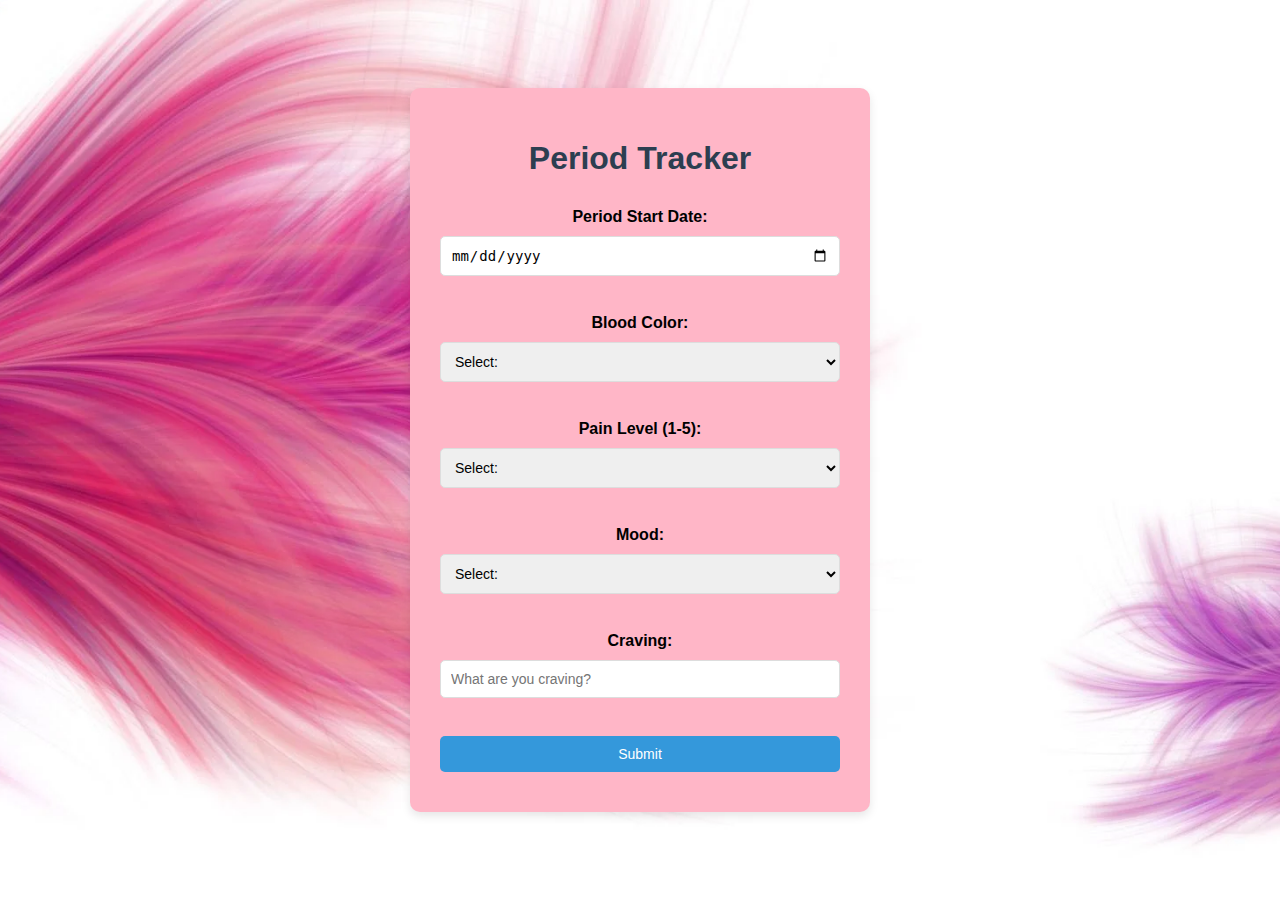
<file: index.html>
<!DOCTYPE html>
<html lang="en">
<head>
    <meta charset="UTF-8">
    <meta name="viewport" content="width=device-width, initial-scale=1.0">
    <title>Period Tracker</title>
    <link rel="stylesheet" href="tracker.css">
</head>
<body>
    <div class="container">
        <h1>Period Tracker</h1>

        <!-- Form for tracking period data -->
        <form id="tracker-form" action="results.html" method="get">
            <label for="period-start">Period Start Date:</label>
            <input type="date" id="period-start" name="period-start" required><br>

            <label for="blood-color">Blood Color:</label>
            <select id="blood-color" name="blood-color">
                <option value="Select you blood color:">Select:</option>
                <option value="Red">Red</option>
                <option value="Dark Red">Dark Red</option>
                <option value="Bright Red">Bright Red</option>
                <option value="Brown">Brown</option>
                <option value="Pink">Pink</option>
                <option value="Light Red">Light Red</option>
                <option value="Clotty Blood">Clotty Blood</option>
                <option value="Black">Black</option>
            </select><br>

            <label for="pain-level">Pain Level (1-5):</label>
            
            <!-- Pain level dropdown -->
            <select id="pain-level" name="pain-level" required onchange="updatePainDescription()">
                <option value="Select your pain level:">Select:</option>
                <option value="1">1 - Mild Pain</option>
                <option value="2">2 - Light Pain</option>
                <option value="3">3 - Moderate Pain</option>
                <option value="4">4 - Severe Pain</option>
                <option value="5">5 - Very Severe Pain</option>
            </select><br>

            <label for="mood">Mood:</label>
            <select id="mood" name="mood">
                <option value="select:">Select:</option>
                <option value="Happy">Happy</option>
                <option value="Sad">Sad</option>
                <option value="Angry">Angry</option>
                <option value="Anxious">Anxious</option>
            </select><br>

            <label for="craving">Craving:</label>
            <input type="text" id="craving" name="craving" placeholder="What are you craving?"><br>

            <button type="submit">Submit</button>
        </form>
    </div>
</body>
</html>
</file>
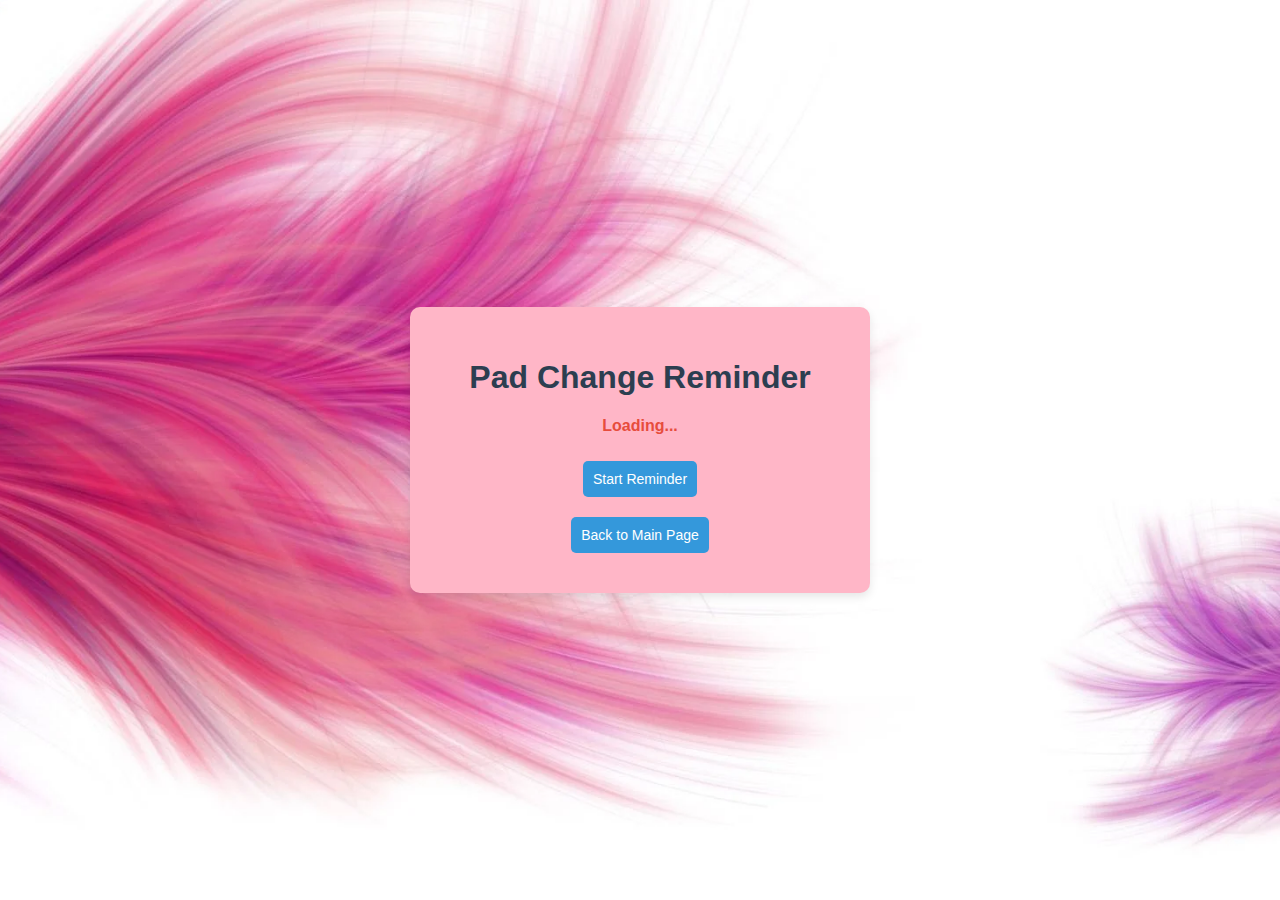
<file: reminder.html>
<!DOCTYPE html>
<html lang="en">
<head>
    <meta charset="UTF-8">
    <meta name="viewport" content="width=device-width, initial-scale=1.0">
    <title>Pad Change Reminder</title>
    <link rel="stylesheet" href="tracker.css">
</head>
<body>
    <div class="container">
        <h1>Pad Change Reminder</h1>

        <div id="pad-reminder">
            <!-- Display the reminder text dynamically -->
            <p id="reminder-text">Loading...</p>
            <button onclick="startReminder()">Start Reminder</button>

            <!-- Display the reminder period -->
            <p id="reminder-period" style="display:none;"></p>
        </div>

        <button onclick="window.location.href='index.html'">Back to Main Page</button>
    </div>

    <script src="tracker.js"></script>
</body>
</html>
</file>
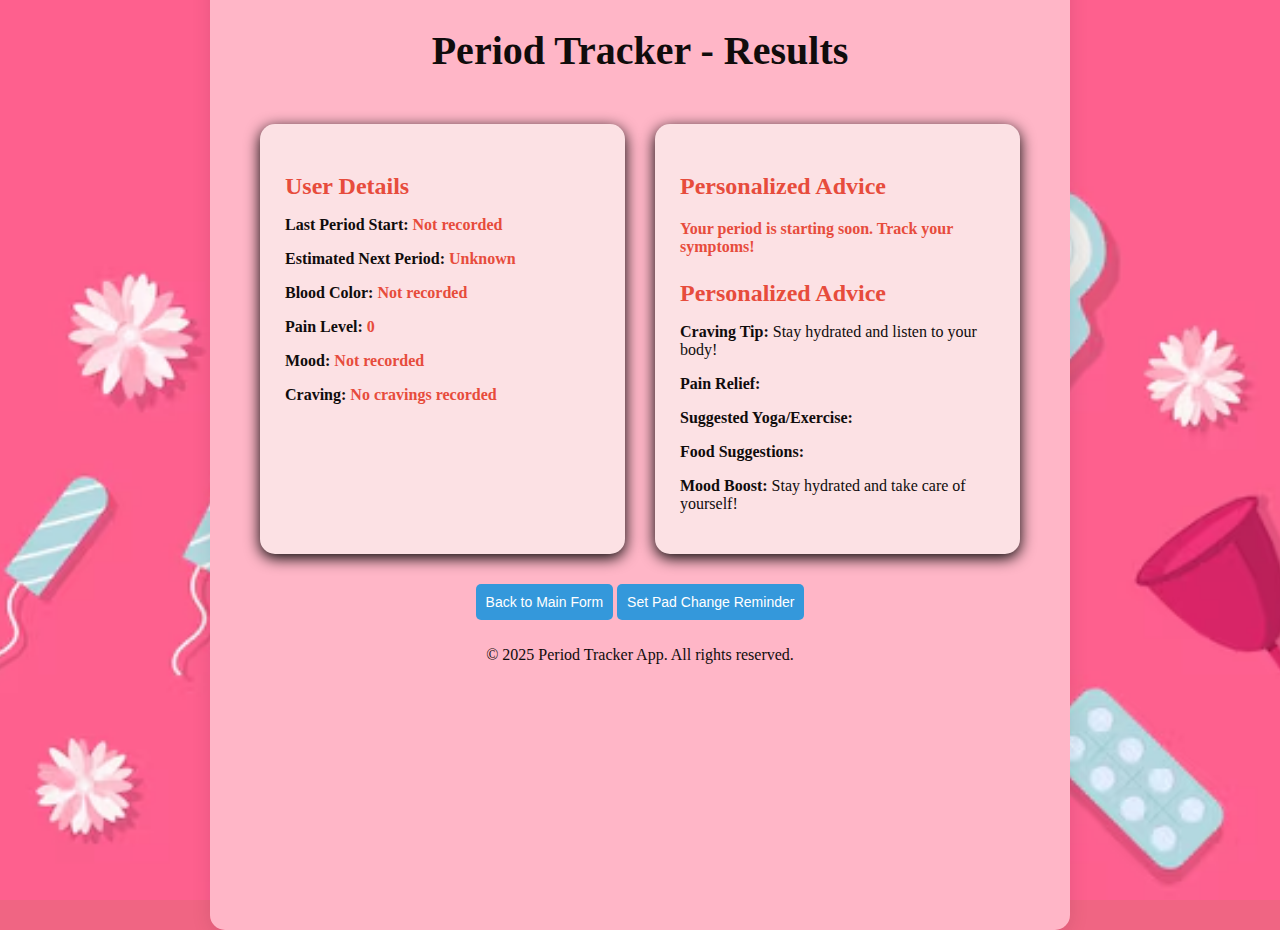
<file: results.html>
<!DOCTYPE html>
<html lang="en">
<head>
    <meta charset="UTF-8">
    <meta name="viewport" content="width=device-width, initial-scale=1.0">
    <title>Period Tracker - Results</title>
    <link rel="stylesheet" href="tracker.css">
    <style>
         body {
            background-image: url('bg2.jpg'); /* Replace with your image path */
    background-size: cover; /* Ensures the image covers the entire page */
    background-position: center; /* Centers the image */
    background-repeat: no-repeat; /* Prevents repetition */
            font-family: 'Times New Roman', Times, serif;
        background-color: #f06583; /* Soft Darker Pink Background */
        color: #333;
        margin: 0;
        padding: 0;
        display: flex;
        justify-content: center;
        align-items: center;
        height: 100vh;
    }

    .container {
        height:100vh;
        width: 68%;
        max-width: 800px;
        margin: 15px auto;
        padding: 30px;
        background: rgb(255, 182, 199, 1);
        border-radius: 15px;
        box-shadow: 0 4px 20px rgba(0, 0, 0, 0.1);
        text-align: center;
        position: relative;
    }

    h1 {
        color: #100c0c; /* Improved contrast color */
        font-size: 2.5rem;
        margin-bottom: 30px;
        font-weight: 600;
        font-family: 'Times New Roman', Times, serif;
    }

    .content {
        display: flex;
        justify-content: space-between;
        gap: 30px;
        flex-wrap: wrap;
        padding: 20px;
    }

    .box {
        flex: 1;
        min-width: 280px;
        padding: 25px;
        border-radius: 15px;
        background-color: #fce1e4;
        box-shadow: 0 4px 15px rgba(0, 0, 0, 1);
        color: #333;
        text-align: left;
    }
    button:hover {
    background-color: #c0392b;
    box-shadow: 0 8px 16px rgba(0, 0, 0, 0.2); /* Elevated shadow on hover */
    transform: translateY(-3px); /* Slight lift effect */
}
p{
    color: #100c0c;
}
    .box h3 {
        color: #e74c3c;
        margin-bottom: 15px;
        font-size: 1.5rem;
    }

    .highlight {
        color: #e74c3c;
        font-weight: bold;
    }
    </style>
</head>
<body>
    <div class="container fade-in">
        <h1>Period Tracker - Results</h1>

        <div class="content">
            <!-- User Data Box -->
            <div class="box" id="user-data">
                <h3>User Details</h3>
                <p><strong>Last Period Start:</strong> <span class="highlight" id="periodStart"></span></p>
                <p><strong>Estimated Next Period:</strong> <span class="highlight" id="nextPeriod"></span></p>
                <p><strong>Blood Color:</strong> <span class="highlight" id="bloodColor"></span></p>
                <p><strong>Pain Level:</strong> <span class="highlight" id="painLevel"></span></p>
                <p><strong>Mood:</strong> <span class="highlight" id="mood"></span></p>
                <p><strong>Craving:</strong> <span class="highlight" id="craving"></span></p>
            </div>

            <!-- Recommendations & Advice Box -->
            <div class="box" id="recommendations">
                <h3>Personalized Advice</h3>
                <div id="recommendation" class="recommendation">
                    <p>Analyzing your data...</p>
                </div>
                <div id="suggestions" class="suggestions"></div>
            </div>
        </div>

        <button id="backButton">Back to Main Form</button>
        <button onclick="window.location.href='reminder.html'">Set Pad Change Reminder</button>

        <div class="footer">
            <p>&copy; 2025 Period Tracker App. All rights reserved.</p>
        </div>
    </div>

    <script>
        window.onload = function() {
            const urlParams = new URLSearchParams(window.location.search);
            const periodStart = urlParams.get('period-start') || "Not recorded";
            const cycleLength = urlParams.get('cycle-length') ? parseInt(urlParams.get('cycle-length')) : 28;
            const bloodColor = urlParams.get('blood-color') || "Not recorded";
            const painLevel = urlParams.get('pain-level') ? parseInt(urlParams.get('pain-level')) : 0;
            const mood = urlParams.get('mood') || "Not recorded";
            const craving = urlParams.get('craving') || "No cravings recorded";
    
            // Calculate next predicted period
            let nextPeriodDate = "Unknown";
            if (periodStart !== "Not recorded") {
                let startDate = new Date(periodStart);
                if (isNaN(startDate.getTime())) {
                    nextPeriodDate = "Invalid Date";
                } else {
                    startDate.setDate(startDate.getDate() + cycleLength);
                    nextPeriodDate = startDate.toDateString();
                }
            }
    
            // Display user input
            document.getElementById('periodStart').innerHTML = periodStart;
            document.getElementById('nextPeriod').innerHTML = nextPeriodDate;
            document.getElementById('bloodColor').innerHTML = bloodColor;
            document.getElementById('painLevel').innerHTML = painLevel;
            document.getElementById('mood').innerHTML = mood;
            document.getElementById('craving').innerHTML = craving;
    
            // Determine pain-level recommendation
            let recommendationText = "Your period is starting soon. Track your symptoms!";
         
            if (painLevel >= 4 || mood === "Sad" || mood === "Angry") {
                recommendationText = "You're experiencing discomfort. Try a warm compress and relax.";
            } 
            if (painLevel >= 5) {
                recommendationText = "Severe pain detected. Consider consulting a doctor.";
            }
            if (mood === "Happy") {
                recommendationText = "You're in good spirits! Keep hydrating and eating well.";
            }
            // Animate recommendation update



    
            // Craving-based suggestions
            let cravingAdvice = "";
            if (craving.toLowerCase().includes("chocolate")) {
                cravingAdvice = "Dark chocolate boosts serotonin and reduces cramps!";
            } else if (craving.toLowerCase().includes("salty")) {
                cravingAdvice = "Try eating nuts or avocado instead of processed salty foods.";
            } else if (craving.toLowerCase().includes("sweet")) {
                cravingAdvice = "Opt for fruits like bananas or dates for a healthier sweet fix.";
            } else {
                cravingAdvice = "Stay hydrated and listen to your body!";
            }
    
            // Pain relief suggestions based on pain level
            let painRelief = "";
            let yogaExercise = "";
            let foodSuggestions = "";
    
            if (painLevel === 1) {
                painRelief = "Mild discomfort. Try light stretching or herbal tea.";
                yogaExercise = "Gentle stretches like Child's Pose or Cat-Cow to relax your body.";
                foodSuggestions = "Eat magnesium-rich foods like spinach, almonds, or bananas.";
            } else if (painLevel === 2) {
                painRelief = "Gentle yoga or walking may help ease the pain.";
                yogaExercise = "Try the Cat-Cow and Downward Dog poses to release tension in the lower back.";
                foodSuggestions = "Warm soups or broths with ginger to reduce bloating and cramps.";
            } else if (painLevel === 3) {
                painRelief = "A heating pad and magnesium-rich foods may help.";
                yogaExercise = "Try the Seated Forward Fold and Child's Pose to relieve cramping.";
                foodSuggestions = "Foods with anti-inflammatory properties like berries and ginger.";
            } else if (painLevel >= 4) {
                painRelief = "Severe cramps. Consider pain relief medicine or consulting a doctor.";
                yogaExercise = "Try restorative yoga poses like Savasana to help calm your body.";
                foodSuggestions = "Consider foods with omega-3s like salmon or walnuts, and stay hydrated.";
            }
    
            // Mood improvement tips
            let moodAdvice = "";
            if (mood === "Sad") {
                moodAdvice = "Watch your favorite movie, listen to music, or take a warm bath!";
            } else if (mood === "Anxious") {
                moodAdvice = "Try meditation, breathing exercises, or a short walk.";
            } else if (mood === "Angry") {
                moodAdvice = "Channel your energy into exercise or journaling.";
            }
    
            // Animate recommendation update
            const recommendationDiv = document.getElementById("recommendation");
            recommendationDiv.style.opacity = "0";
            setTimeout(() => {
                recommendationDiv.innerHTML = `<p class="highlight">${recommendationText}</p>`;
                recommendationDiv.style.opacity = "1";
            }, 500);
    
            // Update suggestions section
            document.getElementById("suggestions").innerHTML = `
                <h3>Personalized Advice</h3>
                <p><strong>Craving Tip:</strong> ${cravingAdvice}</p>
                <p><strong>Pain Relief:</strong> ${painRelief}</p>
                <p><strong>Suggested Yoga/Exercise:</strong> ${yogaExercise}</p>
                <p><strong>Food Suggestions:</strong> ${foodSuggestions}</p>
                <p><strong>Mood Boost:</strong> ${moodAdvice || "Stay hydrated and take care of yourself!"}</p>
            `;
        };
    
        // Back to Main Form Button functionality
        document.getElementById('backButton').addEventListener('click', function() {
            window.location.href = 'index.html'; // Ensure this points to your main form (index.html)
        });
    </script>
    
</body>
</html>
</file>
<file: tracker.css>
body {
    background-image: url('bg.jpg'); /* Replace with your image path */
    background-size: cover; /* Ensures the image covers the entire page */
    background-position: center; /* Centers the image */
    background-repeat: no-repeat; /* Prevents repetition */
    font-family: Arial, sans-serif;
    background-color: #f4f7fc;
    margin: 0;
    padding: 0;
    display: flex;
    justify-content: center;
    align-items: center;
    height: 100vh;
}

.container {
   background: rgb(186, 176, 234); 
    background-color:rgb(255, 182, 199, 1);
    padding: 30px;
    border-radius: 10px;
    box-shadow: 0 4px 10px rgba(0, 0, 0, 0.1);
    width: 400px;
    text-align: center;

}

h1 {
    color: #2c3e50;
    font-family: Impact, Haettenschweiler, 'Arial Narrow Bold', sans-serif;
}

form {
    display: flex;
    flex-direction: column;
}

label {
    margin-top: 10px;
    font-weight: bold;
}

input, select, button {
    margin: 10px 0;
    padding: 10px;
    font-size: 14px;
    border: 1px solid #ddd;
    border-radius: 5px;
}

button {
    background-color: #3498db;
    color: white;
    cursor: pointer;
    border: none;
}

button:hover {
    background-color: #2980b9;
}

#recommendation, #pad-reminder {
    margin-top: 20px;
    font-weight: bold;
    color: #e74c3c;
}

#back-to-main, #back-to-results {
    background-color: #2ecc71;
    color: white;
    border: none;
}

#back-to-main:hover, #back-to-results:hover {
    background-color: #27ae60;
}

#reminder-button {
    background-color: #f39c12;
    color: white;
    border: none;
}

#reminder-button:hover {
    background-color: #e67e22;
}
</file>
